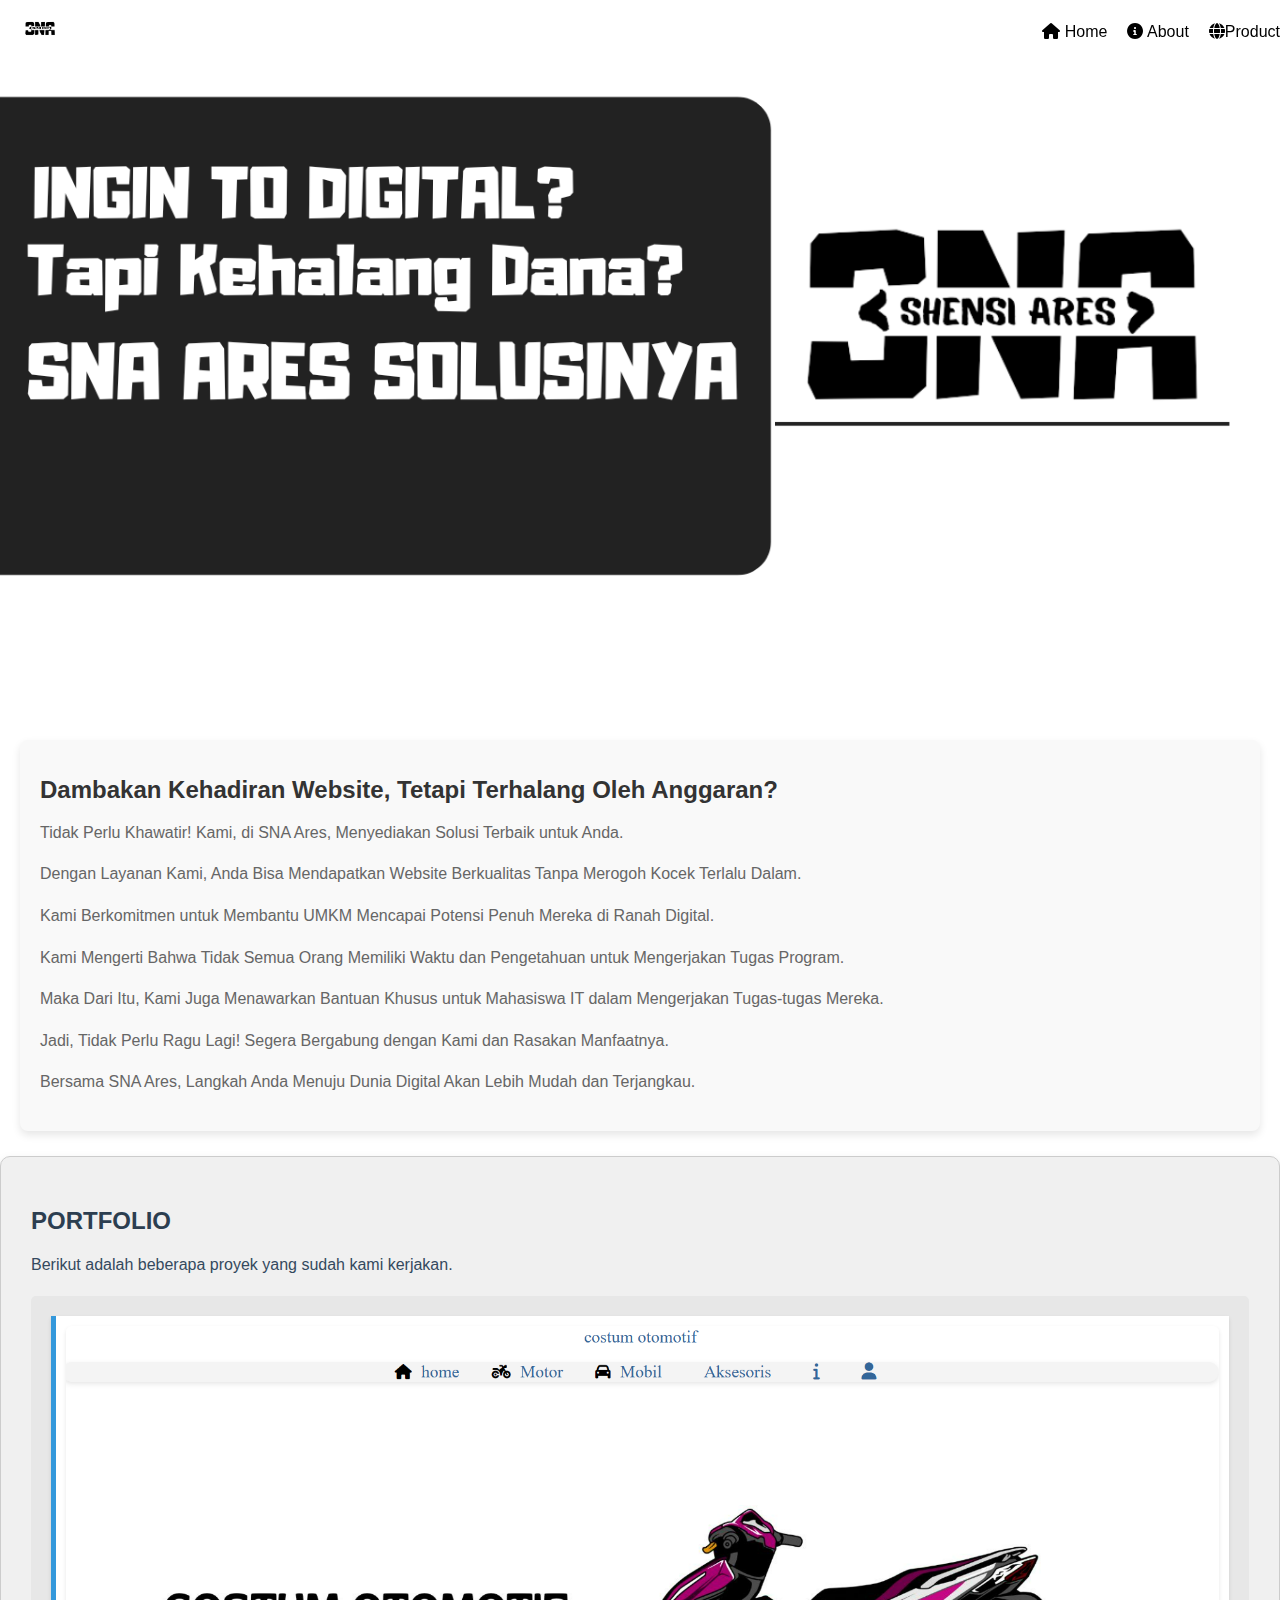
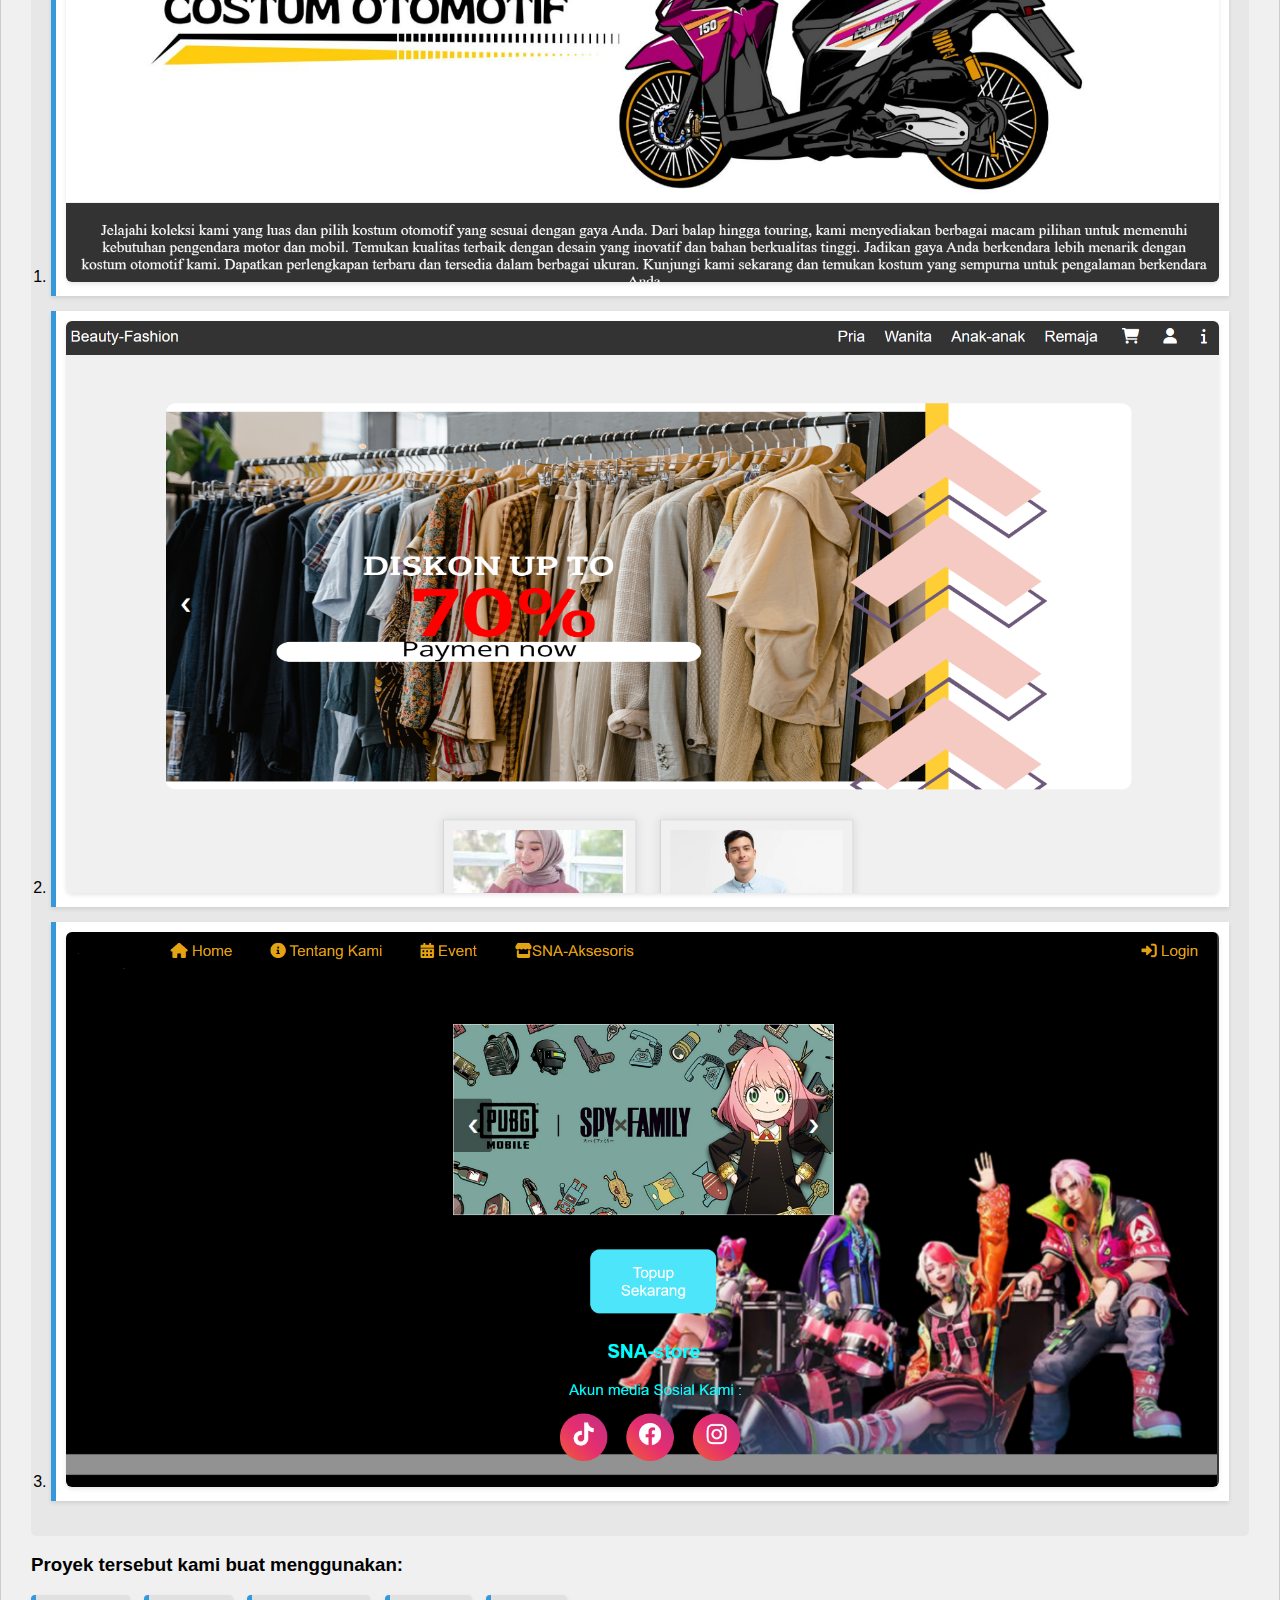
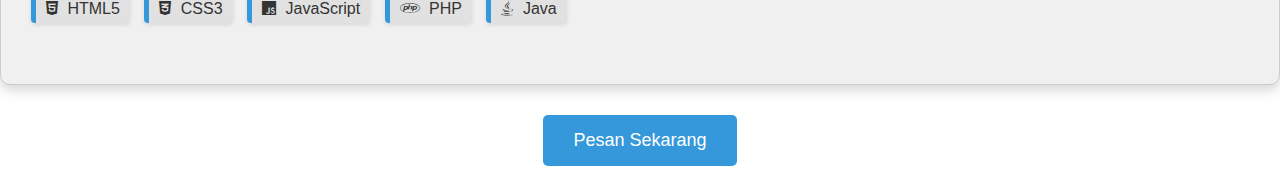
<file: index.html>
<!DOCTYPE html>
<html lang="id">
<head>
  <meta charset="UTF-8">
  <meta name="viewport" content="width=device-width, initial-scale=1.0">
  <title>SNA-ARES</title>
  <link rel="icon" href="SNA-removebg-preview.png" type="image/x-icon">
  
  <link rel="stylesheet" href="css.css">  
  <link rel="stylesheet" href="https://cdnjs.cloudflare.com/ajax/libs/font-awesome/6.0.0-beta3/css/all.min.css">
</head>
<body>
  <nav class="navbar">
    <div class="navbar-brand">
      <img src="SNA-removebg-preview.png" alt="Logo">
    </div>
    <ul class="navbar-menu">
      <li><a href="#"><i class="fas fa-home"></i> Home</a></li>
      <li><a href="about.html"><i class="fas fa-info-circle"></i> About</a></li>
      <li><a href="/store.html"><i class="fa-solid fa-globe"></i>Product</a></li>
    </ul>
    <div class="hbm">
      <button id="toggleSidebarBtn"><i class="fas fa-bars"></i></button>
    </div>
<div id="sidebarKanan">
  <button id="closeSidebarBtn"><i class="fas fa-times"></i></button>
  <ul>
    <li><a href="#"><i class="fas fa-home"></i> Home</a></li>
    <li><a href="about.html"><i class="fas fa-info-circle"></i> About</a></li>
    <li><a href="/store.html"><i class="fa-solid fa-globe"></i> Product</a></li>
  </ul>
</div>
</nav>
<div class="promosi"><img src="INGIN TO DIGITAL.png" alt="promosi"></div>
  <div class="Home">
    <h1>Dambakan Kehadiran Website, Tetapi Terhalang Oleh Anggaran?</h1>
    <p>Tidak Perlu Khawatir! Kami, di SNA Ares, Menyediakan Solusi Terbaik untuk Anda.</p>
    <p>Dengan Layanan Kami, Anda Bisa Mendapatkan Website Berkualitas Tanpa Merogoh Kocek Terlalu Dalam.</p>
    <p>Kami Berkomitmen untuk Membantu UMKM Mencapai Potensi Penuh Mereka di Ranah Digital.</p>
    <p>Kami Mengerti Bahwa Tidak Semua Orang Memiliki Waktu dan Pengetahuan untuk Mengerjakan Tugas Program.</p>
    <p>Maka Dari Itu, Kami Juga Menawarkan Bantuan Khusus untuk Mahasiswa IT dalam Mengerjakan Tugas-tugas Mereka.</p>
    <p>Jadi, Tidak Perlu Ragu Lagi! Segera Bergabung dengan Kami dan Rasakan Manfaatnya.</p>
    <p>Bersama SNA Ares, Langkah Anda Menuju Dunia Digital Akan Lebih Mudah dan Terjangkau.</p>
  </div>
  <div class="portfolio">
    <h2>Portfolio</h2>
    <p>Berikut adalah beberapa proyek yang sudah kami kerjakan.</p>
    <ol>
      <li>
        <img src="img/P1.png" alt="Portfolio1">
      </li>
      <li>
        <img src="img/P2.png" alt="Portfolio2">
      </li>
      <li>
        <img src="img/P3.png" alt="Portfolio3">
      </li>
    </ol>
    <h3>Proyek tersebut kami buat menggunakan:</h3>
    <ul class="technologies">
      <li><i class="fab fa-html5"></i> HTML5</li>
      <li><i class="fab fa-css3-alt"></i> CSS3</li>
      <li><i class="fab fa-js"></i> JavaScript</li>
      <li><i class="fab fa-php"></i> PHP</li>
      <li><i class="fab fa-java"></i> Java</li>
    </ul>
  </div>
<div class="order-now-button">
  <a href="https://wa.me/+6281373590144" target="_blank">
    <button>Pesan Sekarang</button>
  </a>
</div>
<script src="html.js"></script>
</body>
</html>
</file>
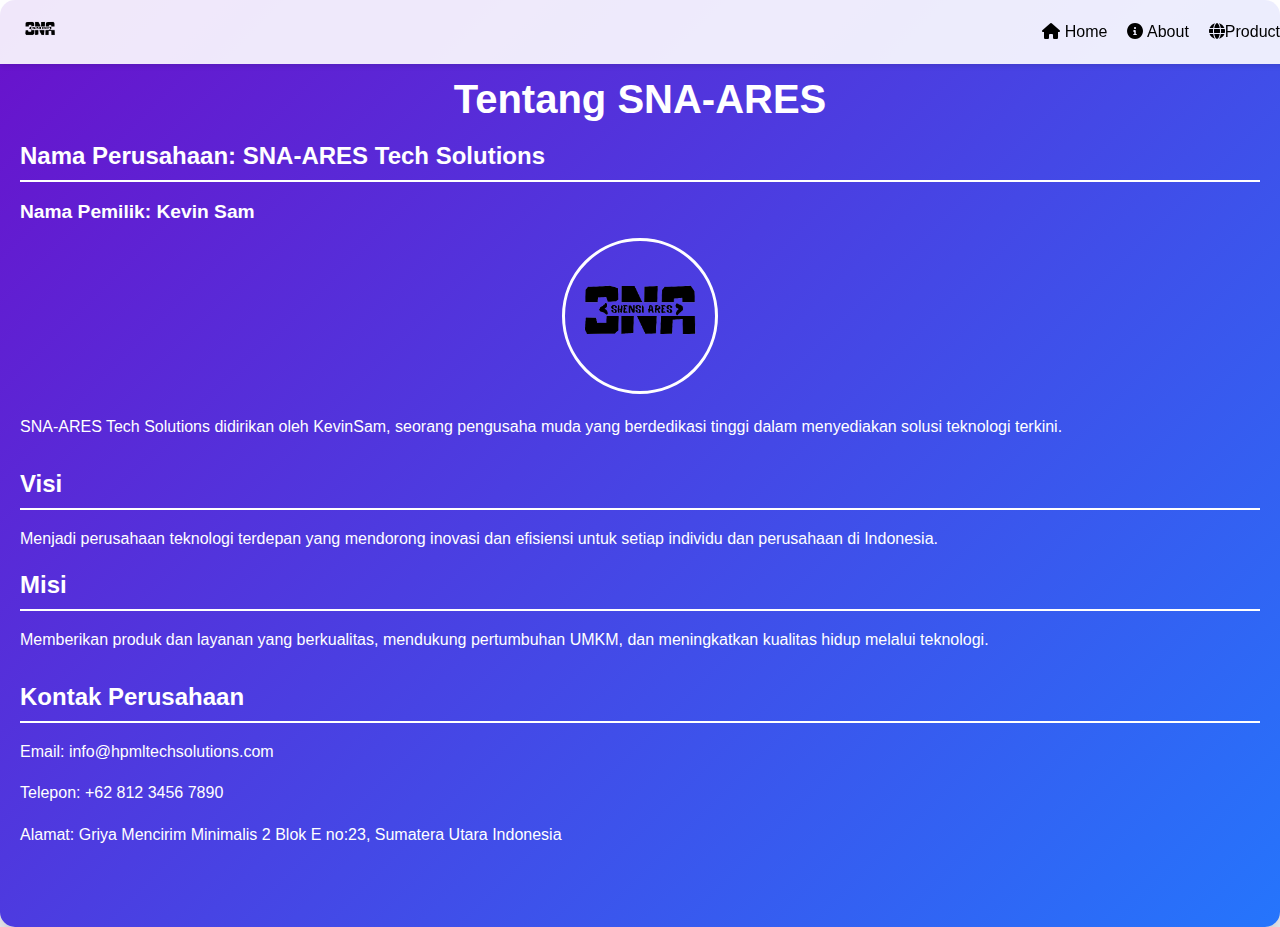
<file: about.html>
<!DOCTYPE html>
<html lang="id">
<head>
  <meta charset="UTF-8">
  <meta name="viewport" content="width=device-width, initial-scale=1.0">
  <title>Tentang SNA-ARES</title>
  <link rel="stylesheet" href="tentang.css">
  <link rel="icon" href="SNA-removebg-preview.png" type="image/x-icon">

  <link rel="stylesheet" href="https://cdnjs.cloudflare.com/ajax/libs/font-awesome/6.0.0-beta3/css/all.min.css">
</head>
<body>
    <nav class="navbar">
        <div class="navbar-brand">
          <img src="SNA-removebg-preview.png" alt="Logo">
        </div>
        <ul class="navbar-menu">
          <li><a href="index.html"><i class="fas fa-home"></i> Home</a></li>
          <li><a href="tentang.html"><i class="fas fa-info-circle"></i> About</a></li>
          <li><a href="/store.html"><i class="fa-solid fa-globe"></i>Product</a></li>
        </ul>
        <div class="hbm">
          <button id="toggleSidebarBtn"><i class="fas fa-bars"></i></button>
        </div>
    <div id="sidebarKanan">
      <button id="closeSidebarBtn"><i class="fas fa-times"></i></button>
      <ul>
        <li><a href="index.html"><i class="fas fa-home"></i> Home</a></li>
        <li><a href="about.html"><i class="fas fa-info-circle"></i> About</a></li>
        <li><a href="/store.html"><i class="fa-solid fa-globe"></i> Product</a></li>
      </ul>
    </div>
    </nav>
  <div class="about-section">
    <h1>Tentang SNA-ARES</h1>
    <div class="owner-info">
      <h2>Nama Perusahaan: SNA-ARES Tech Solutions</h2>
      <h3>Nama Pemilik: Kevin Sam </h3>
      <img src="SNA-removebg-preview.png" alt="KevinSam" class="owner-photo">
      <p>SNA-ARES Tech Solutions didirikan oleh KevinSam, seorang pengusaha muda yang berdedikasi tinggi dalam menyediakan solusi teknologi terkini.</p>
    </div>
    <div class="vision-mission">
      <h2>Visi</h2>
      <p>Menjadi perusahaan teknologi terdepan yang mendorong inovasi dan efisiensi untuk setiap individu dan perusahaan di Indonesia.</p>
      <h2>Misi</h2>
      <p>Memberikan produk dan layanan yang berkualitas, mendukung pertumbuhan UMKM, dan meningkatkan kualitas hidup melalui teknologi.</p>
    </div>
    <div class="contact-info">
      <h2>Kontak Perusahaan</h2>
      <p>Email: info@hpmltechsolutions.com</p>
      <p>Telepon: +62 812 3456 7890</p>
      <p>Alamat: Griya Mencirim Minimalis 2 Blok E no:23, Sumatera Utara Indonesia</p>
    </div>
  </div>
  <script src="html.js"></script>
</body>
</html>
</file>
<file: css.css>
body {
  margin: 0;
  font-family: Arial, sans-serif;
}

.navbar {
  background-color: rgba(255, 255, 255, 0.098);
  color: #000;
  display: flex;
  position: fixed;
  width: 100%;
  top: 0;
  justify-content: space-between;
  align-items: center;
  padding: 10px 20px;
  z-index: 1000;
}

.navbar-brand img {
  height: 40px;
}

.navbar-menu {
  list-style-type: none;
  margin: 0;
  padding: 0;
  display: flex;
}

.navbar-menu li {
  margin-right: 20px;
}

.navbar-menu li a {
  color: #000;
  text-decoration: none;
}

#sidebarKanan {
  position: fixed;
  top: 0;
  right: -200px;
  width: 200px;
  height: 100%;
  background-color: #333;
  transition: 0.3s ease-in-out;
}

#sidebarKanan.active {
  right: 0;
}

.hbm {
  display: none;
}

.promosi img {
  width: 100%;
  height: auto;
  display: block;
  margin-bottom: 20px;
}

.Home {
  padding: 20px;
  background-color: #f9f9f9;
  margin: 20px;
  border-radius: 8px;
  box-shadow: 0 4px 8px rgba(0, 0, 0, 0.1);
}

.Home h1 {
  color: #333;
  font-size: 24px;
}

.Home p {
  color: #666;
  line-height: 1.6;
}

.portfolio {
  padding: 30px;
  background-color: #f0f0f0;
  margin: 25px auto;
  border-radius: 10px;
  box-shadow: 0 6px 12px rgba(0, 0, 0, 0.15);
  border: 1px solid #ccc;
}

.portfolio h2 {
  color: #2c3e50;
  font-size: 24px;
  text-transform: uppercase;
  margin-bottom: 15px;
}

.portfolio p {
  color: #34495e;
  line-height: 1.8;
  font-size: 16px;
}

.portfolio ol {
  list-style-type: decimal;
  padding: 20px;
  background-color: #e7e7e7;
  border-radius: 5px;
}

.portfolio li {
  margin-bottom: 15px;
  padding: 10px;
  background-color: #fff;
  border-left: 5px solid #3498db;
  box-shadow: 0 2px 4px rgba(0, 0, 0, 0.1);
}

.portfolio img {
  width: 100%;
  height: auto;
  border-radius: 6px;
  box-shadow: 0 2px 4px rgba(0, 0, 0, 0.1);
}

.technologies {
  list-style-type: none;
  padding: 0;
}

.technologies li {
  display: inline-block;
  margin-right: 10px;
  background-color: #e1e1e1;
  padding: 5px 10px;
  border-radius: 4px;
  color: #333;
}

.technologies i {
  margin-right: 5px;
}

.order-now-button {
  text-align: center;
  margin-top: 30px;
  margin-bottom: 30px;
}

.order-now-button a {
  text-decoration: none;
}

.order-now-button button {
  background-color: #3498db;
  color: white;
  border: none;
  padding: 15px 30px;
  font-size: 18px;
  border-radius: 5px;
  cursor: pointer;
  transition: background-color 0.3s, transform 0.3s;
}

.order-now-button button:hover {
  background-color: #2980b9;
  transform: scale(1.05);
}

@media (max-width: 768px) {
  .navbar-menu {
    display: none;
  }
  .hbm {
    display: block;
  }
  #toggleSidebarBtn {
    position: fixed;
    top: 18px;
    right: 10px;
    cursor: pointer;
    font-size: 24px;
    color: #000;
    background: none;
    border: none;
  }
  #closeSidebarBtn {
    cursor: pointer;
    font-size: 24px;
    color: #fff;
    background: none;
    border: none;
    position: absolute;
    top: 20px;
    right: 20px;
  }
  .hbm ul {
    list-style-type: none;
    padding: 0;
  }
  .hbm li {
    padding: 15px 20px;
    border-bottom: 1px solid #000;
    transition: background-color 0.3s;
  }
  .hbm li:last-child {
    border-bottom: none;
  }
  .hbm li a {
    color: #333;
    text-decoration: none;
    display: block;
    transition: color 0.3s;
  }
  .hbm li a:hover {
    color: #666;
  }
  #sidebarKanan {
    display: flex;
    background-color: #f2f2f2;
    box-shadow: 0 2px 5px rgba(0, 0, 0, 0.1);
  }
  #sidebarKanan ul {
    text-align: center;
    list-style: none;
    margin: 50px auto 0;
    padding: 0;
    width: 100%;
  }
  #sidebarKanan ul li {
    margin: 15px 0;
  }
  #sidebarKanan ul li a {
    color: #333;
    font-size: 18px;
    text-decoration: none;
    display: inline-block;
    padding: 10px 20px;
    border-radius: 5px;
    transition: background-color 0.3s, color 0.3s;
  }
  #sidebarKanan ul li a:hover {
    background-color: #ddd;
    color: #666;
  }
  .promosi img {
    position: absolute;
    top: 10px;
  }
  .portfolio {
    position: absolute;
    top: 700px;
    padding: 20px;
    background-color: #f9f9f9;
    border-radius: 10px;
    box-shadow: 0 4px 6px rgba(0, 0, 0, 0.1);
  }
  .portfolio ol {
    display: grid;
    grid-template-columns: repeat(auto-fit, minmax(120px, 1fr));
    gap: 15px;
    padding: 0;
    list-style-type: none;
  }
  .portfolio ol li {
    display: flex;
    justify-content: center;
    align-items: center;
    background-color: #fff;
    border-radius: 10px;
    transition: transform 0.3s ease;
    box-shadow: 0 2px 4px rgba(0, 0, 0, 0.1);
  }
  .portfolio ol li:hover {
    transform: translateY(-5px);
  }
  .portfolio ol li img {
    width: 100%;
    height: auto;
    max-width: 150px;
    border-radius: 5px;
    transition: transform 0.3s ease, box-shadow 0.3s ease;
  }
  .portfolio ol li img:hover {
    transform: scale(1.05);
    box-shadow: 0 4px 8px rgba(0, 0, 0, 0.2);
  }
  .portfolio h2,
  .portfolio h3 {
    text-align: center;
    color: #333;
    margin-bottom: 20px;
  }
  .technologies {
    display: flex;
    flex-wrap: wrap;
    justify-content: center;
    gap: 15px;
  }
  .technologies li {
    flex: 1 1 30%;
    text-align: center;
    background-color: #fff;
    border-radius: 10px;
    padding: 10px;
    box-shadow: 0 2px 4px rgba(0, 0, 0, 0.1);
    transition: transform 0.3s ease;
  }
  .technologies li:hover {
    transform: translateY(-5px);
  }
  .order-now-button button {
    padding: 10px 20px;
    font-size: 16px;
  }
}

@media (max-width: 600px) {
  .Home {
    position: absolute;
    top: 100px;
    padding: 20px;
    text-align: center;
  }
  .portfolio ol {
    display: grid;
    grid-template-columns: 1fr;
    gap: 20px;
  }
  .portfolio ol li img {
    max-width: 100%;
  }
  .technologies li {
    flex: 1 1 100%;
  }
  .order-now-button {
    position: absolute;
    top: 1800px;
    left: 50%;
    transform: translateX(-50%);
    display: flex;
    justify-content: center;
    margin-top: 30px; /* Increased margin for better visibility */
  }
  .order-now-button a button {
    background-color: #4CAF50; /* Green background */
    color: white; /* White text */
    padding: 15px 30px; /* Larger padding for better visibility */
    font-size: 18px; /* Larger font size for better readability */
    border: none;
    border-radius: 8px; /* Slightly larger border-radius for a smoother look */
    cursor: pointer;
    transition: background-color 0.3s ease, transform 0.3s ease; /* Added transform to transition for a subtle effect */
  }
  .order-now-button a button:hover {
    background-color: #45a049; /* Slightly darker green on hover */
    transform: scale(1.05); /* Scale up on hover for emphasis */
  }
}
</file>
<file: tentang.css>
body {
    margin: 0;
    font-family: 'Arial', sans-serif;
    background-color: #f4f4f9;
    color: #333;
  }
  
  .navbar {
    background-color: rgba(255, 255, 255, 0.9);
    color: #000;
    display: flex;
    position: fixed;
    width: 100%;
    top: 0;
    justify-content: space-between;
    align-items: center;
    padding: 10px 20px;
    box-shadow: 0 2px 5px rgba(0, 0, 0, 0.1);
    z-index: 1000;
  }
  
  .navbar-brand img {
    height: 40px;
  }
  
  .navbar-menu {
    list-style-type: none;
    margin: 0;
    padding: 0;
    display: flex;
  }
  
  .navbar-menu li {
    margin-right: 20px;
  }
  
  .navbar-menu li a {
    color: #000;
    text-decoration: none;
    transition: color 0.3s;
  }
  
  .navbar-menu li a:hover {
    color: #666;
  }
  
  #sidebarKanan {
    position: fixed;
    top: 0;
    right: -250px;
    width: 250px;
    height: 100%;
    background-color: #333;
    color: #fff;
    transition: right 0.3s ease-in-out;
    z-index: 999;
    display: flex;
    flex-direction: column;
    align-items: center;
    padding-top: 60px;
  }
  
  #sidebarKanan.active {
    right: 0;
  }
  
  #sidebarKanan ul {
    list-style: none;
    padding: 0;
    width: 100%;
    text-align: center;
  }
  
  #sidebarKanan ul li {
    margin: 20px 0;
  }
  
  #sidebarKanan ul li a {
    color: #fff;
    font-size: 18px;
    text-decoration: none;
    padding: 10px 20px;
    display: block;
    transition: background-color 0.3s, color 0.3s;
  }
  
  #sidebarKanan ul li a:hover {
    background-color: #555;
    color: #ddd;
  }
  
  .hbm {
    display: none;
  }
  .about-section {
    background: linear-gradient(135deg, #6a11cb, #2575fc);
    color: #fff;
    padding: 50px 20px;
    border-radius: 15px;
    font-family: 'Arial', sans-serif;
    box-shadow: 0 10px 20px rgba(0, 0, 0, 0.2);
  }
  
  .about-section h1 {
    text-align: center;
    font-size: 2.5em;
    margin-bottom: 20px;
  }
  
  .owner-info, .vision-mission, .contact-info {
    margin-bottom: 30px;
  }
  
  .owner-info h2, .vision-mission h2, .contact-info h2 {
    border-bottom: 2px solid #fff;
    padding-bottom: 10px;
    margin-bottom: 15px;
  }
  
  .owner-info h3 {
    font-size: 1.2em;
    margin-bottom: 15px;
  }
  
  .owner-info img.owner-photo {
    display: block;
    margin: 0 auto 20px;
    border-radius: 50%;
    width: 150px;
    height: 150px;
    object-fit: cover;
    border: 3px solid #fff;
  }
  
  .owner-info p, .vision-mission p, .contact-info p {
    font-size: 1em;
    line-height: 1.6;
  }
  
  .vision-mission p {
    margin-bottom: 15px;
  }
  
  .contact-info p {
    margin-bottom: 10px;
  }
  
  .contact-info p a {
    color: #fff;
    text-decoration: none;
    transition: color 0.3s ease;
  }
  
  .contact-info p a:hover {
    color: #ffd700;
  }
  
  @media (max-width: 768px) {
    .navbar-menu {
      display: none;
    }
  
    .hbm {
      display: block;
    }
  
    #toggleSidebarBtn {
      position: fixed;
      top: 18px;
      right: 10px;
      cursor: pointer;
      font-size: 24px;
      color: #000;
      background: none;
      border: none;
      z-index: 1001;
    }
  
    #closeSidebarBtn {
      position: absolute;
      top: 20px;
      right: 20px;
      cursor: pointer;
      font-size: 24px;
      color: #fff;
      background: none;
      border: none;
    }
  
    .hbm ul {
      list-style: none;
      padding: 0;
    }
  
    .hbm li {
      padding: 15px 20px;
      border-bottom: 1px solid #000;
      transition: background-color 0.3s;
    }
  
    .hbm li:last-child {
      border-bottom: none;
    }
  
    .hbm li a {
      color: #333;
      text-decoration: none;
      display: block;
      transition: color 0.3s;
    }
  
    .hbm li a:hover {
      color: #666;
    }
  
    #sidebarKanan {
      background-color: #f2f2f2;
      box-shadow: 0 2px 5px rgba(0, 0, 0, 0.1);
    }
  
    #sidebarKanan ul li a {
      color: #333;
      border-radius: 5px;
    }
  
    #sidebarKanan ul li a:hover {
      background-color: #ddd;
      color: #666;
    }
  }
</file>
